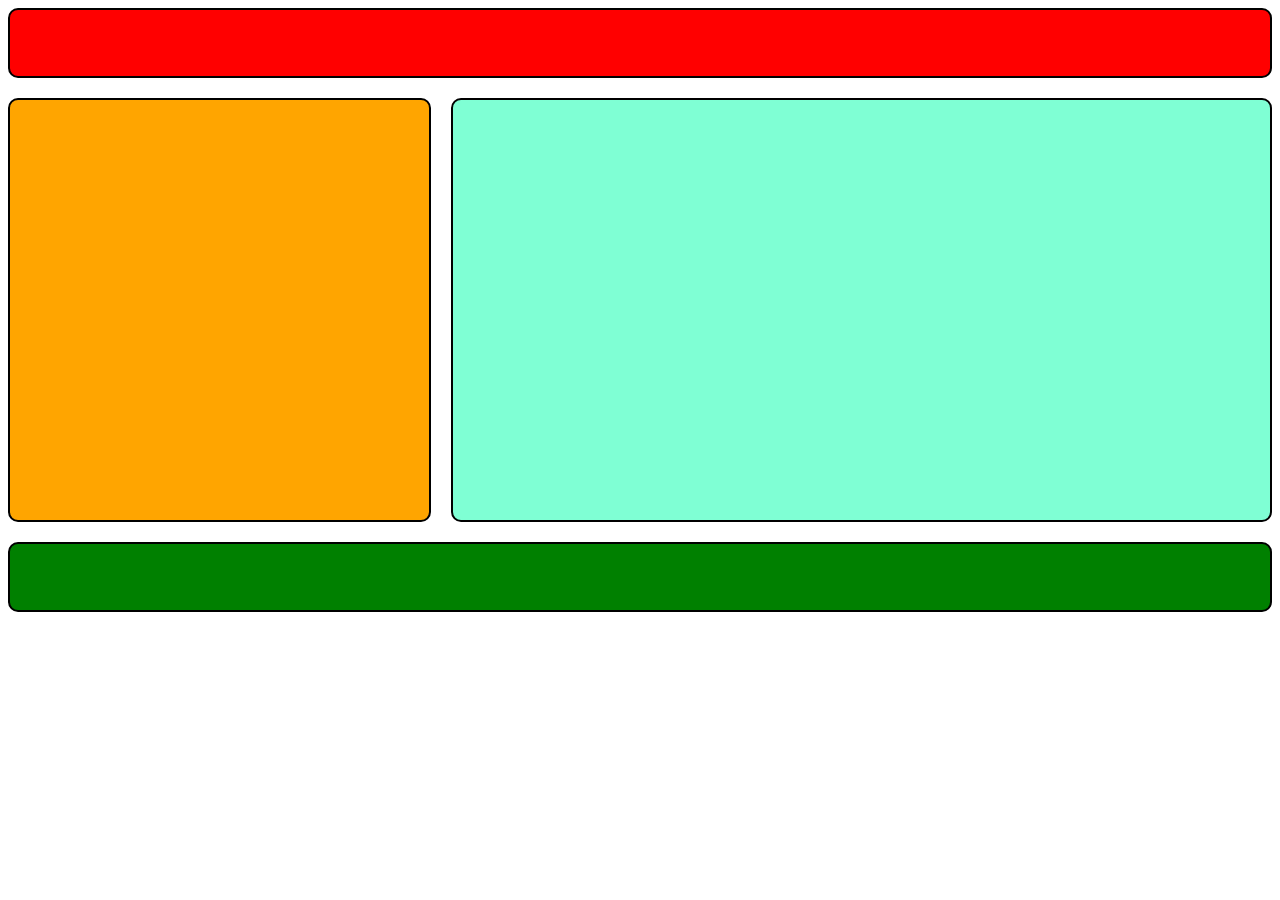
<file: index.html>
<!DOCTYPE html>
<html lang="en">
<head>
  <meta charset="UTF-8" />
  <meta name="viewport" content="width=device-width, initial-scale=1.0"/>
  <title>Omar</title>
  <link rel="stylesheet" href="style.css"/>
</head>
<body>

<section class="parent">


    <header></header>
    <aside></aside>
    <div class="c1"></div>


    <footer></footer>

</section>

</body>
</html>
</file>
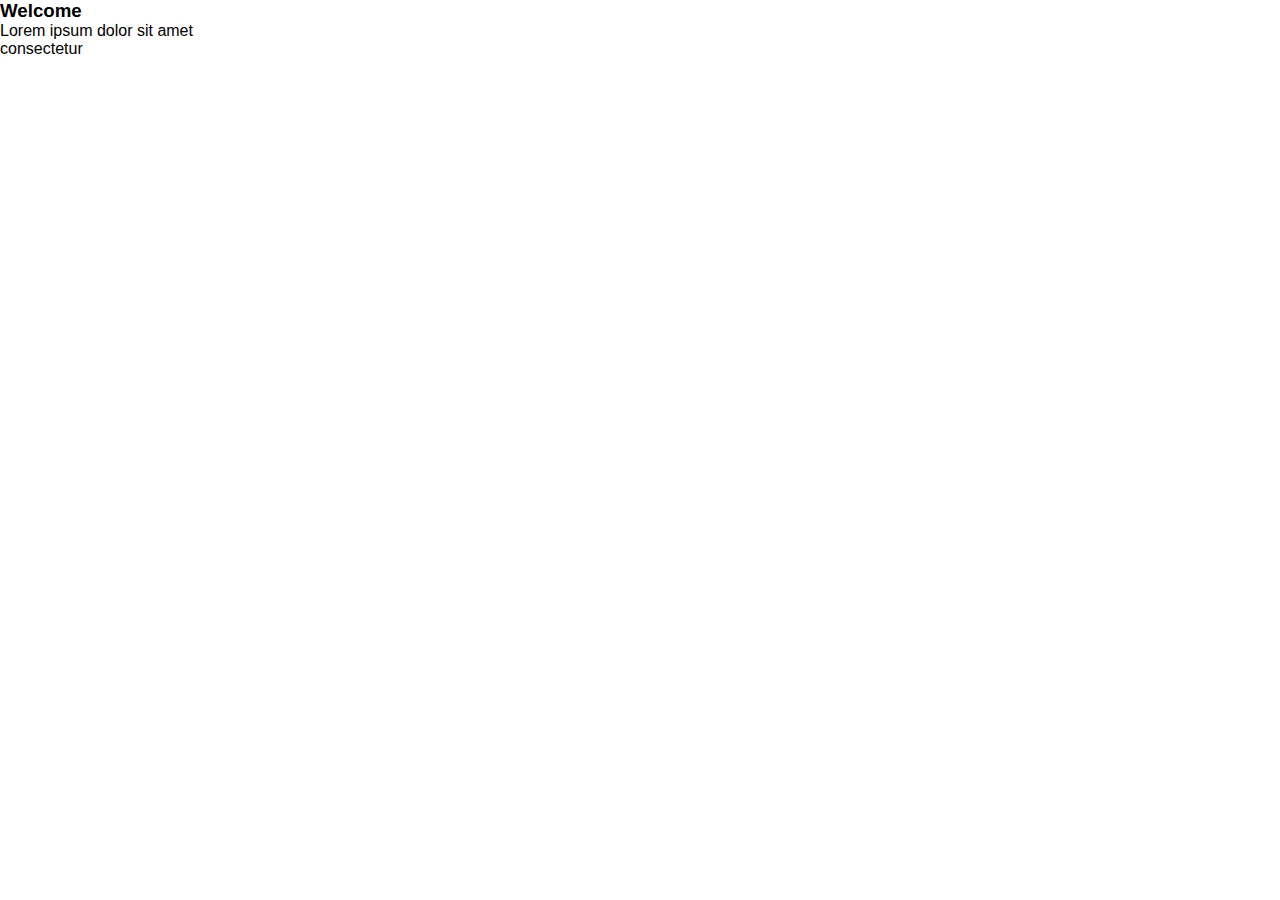
<file: Transition/index.html>
<!DOCTYPE html>
<html lang="en">
<head>
  <meta charset="UTF-8">
  <meta name="viewport" content="width=device-width, initial-scale=1.0">
  <title>Card</title>
  <link rel="stylesheet" href="style.css">
</head>
<body>

  <div class="card">
    <h3>Welcome</h3>
    <p>Lorem ipsum dolor sit amet consectetur</p>
  </div>

</body>
</html>
</file>
<file: style.css>
header, .c1,footer,aside{
color: white;
    padding: 10px;

    /* background-image: linear-gradient(gray,black); */
    border: 2px solid black
}

.parent{

    display: grid;
    grid-template-columns: repeat(1fr,3fr);
    grid-template-rows: 70px 1fr 1fr 70px;
    gap: 20px;
}

header{

    grid-row: 1/2;
    grid-column: 1/4;
    border-radius: 10px;
    background-color: red;
}

aside{

    grid-row: 2/4;
    grid-column: 1/2;
    height: 400px;
        border-radius: 10px;
    background-color: orange;
}

.c1{

    grid-column: 2/4;
    grid-row: 2/4;
        border-radius: 10px;
        background-color: aquamarine;

}

footer{
    grid-column: 1/4;
    grid-row: 4/5;
        border-radius: 10px;
        background-color: green;

}
</file>
<file: Transition/style.css>
* {
  padding: 0;
  margin: 0;
  box-sizing: border-box;
  border: none;
  outline: none;
  text-decoration: none;
  list-style: none;
}

body {
  font-family: Arial, sans-serif;
  display: grid;
  grid-template-columns: 1fr 4fr;
  grid-template-rows: 60px 1fr 50px;
  grid-template-areas:
    "header header"
    "aside main"
    "aside footer";
  min-height: 100vh;
  transition: all 0.3s ease;
}

header {
  grid-area: header;
  background-color: #222;
  color: white;
  padding: 10px 30px;
  display: flex;
  justify-content: space-between;
  align-items: center;
  border-bottom: 1px solid gray;
}

nav ul {
  display: flex;
  gap: 20px;
}

nav ul li {
  cursor: pointer;
  color: white;
}

aside {
  grid-area: aside;
  background-color: #000;
  color: white;
  padding: 20px;
  transition: all 0.3s ease;
}

aside p {
  margin: 10px 0;
}

main {
  grid-area: main;
  padding: 20px;
}

.image-container {
  display: grid;
  gap: 10px;
  grid-template-columns: repeat(auto-fill, minmax(250px, 1fr));
}

.image-container div img {
  width: 100%;
  height: auto;
  display: block;
  border-radius: 5px;
}

footer {
  grid-area: footer;
  background-color: #222;
  color: white;
  text-align: center;
  padding: 10px;
}

@media (max-width: 1024px) {
  body {
    grid-template-columns: 1fr;
    grid-template-rows: auto auto 50px;
    grid-template-areas:
      "header"
      "main"
      "footer";
  }

  aside {
    display: none;
  }

  header {
    flex-direction: column;
    gap: 10px;
    text-align: center;
    padding-bottom: 20px;
  }

  nav ul {
    flex-direction: row;
    justify-content: center;
    flex-wrap: wrap;
    row-gap: 10px;
  }
}

@media (max-width: 600px) {
  .image-container {
    grid-template-columns: 1fr;
  }

  nav ul li,
  aside ul li {
    font-size: 14px;
  }
}
</file>
